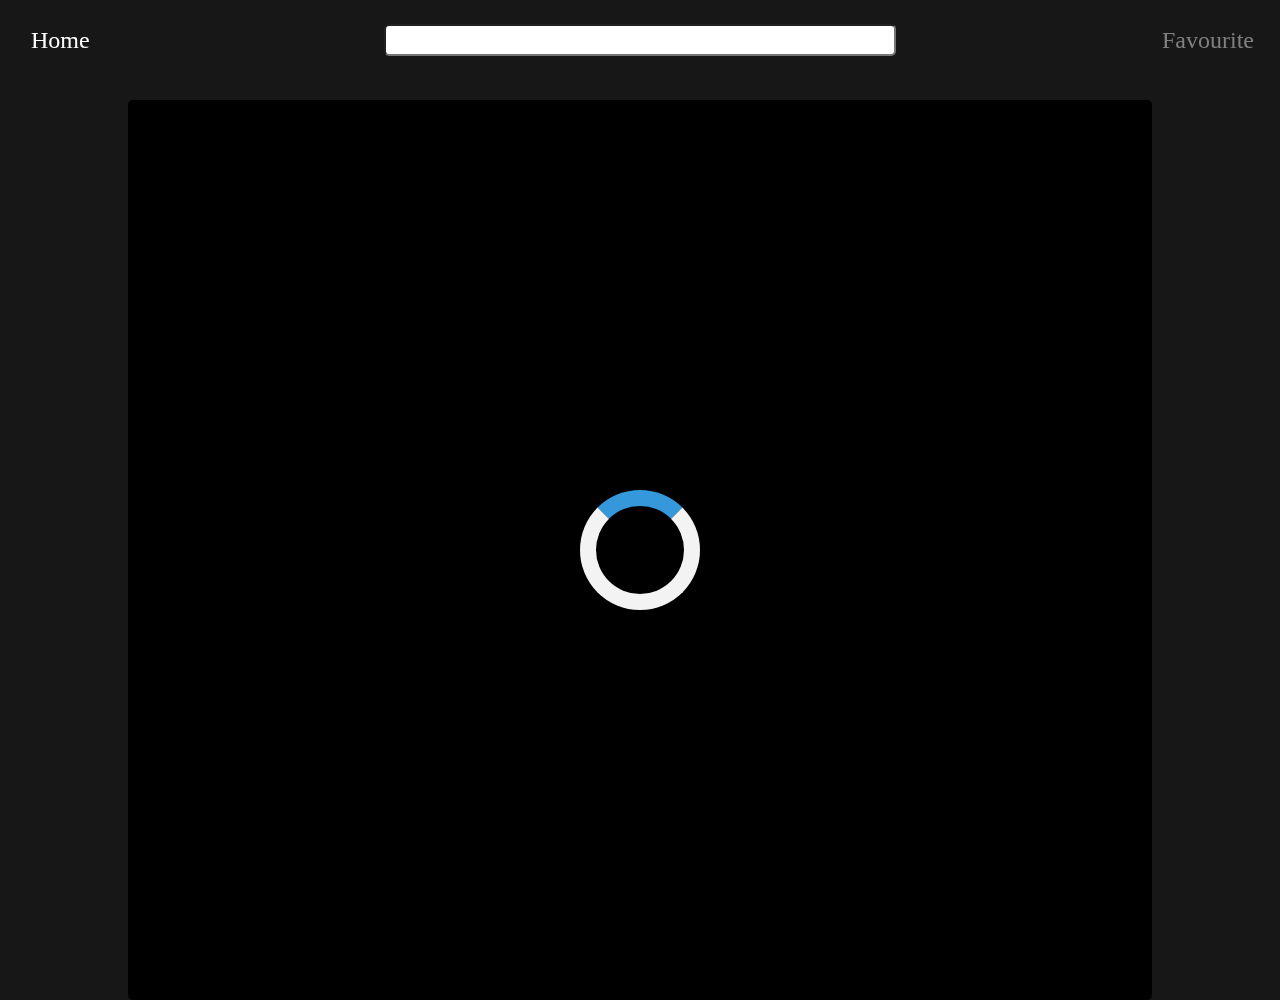
<file: index.html>
<!DOCTYPE html>
<html lang="en">
  <head>
    <meta charset="UTF-8" />
    <meta name="viewport" content="width=device-width, initial-scale=1.0" />
    <title>Home</title>
    <link
      rel="stylesheet"
      href="https://cdnjs.cloudflare.com/ajax/libs/font-awesome/6.0.0-beta3/css/all.min.css"
      integrity="sha512-Fo3rlrZj/k7ujTnHg4CGR2D7kSs0v4LLanw2qksYuRlEzO+tcaEPQogQ0KaoGN26/zrn20ImR1DfuLWnOo7aBA=="
      crossorigin="anonymous"
      referrerpolicy="no-referrer"
    />
    <link rel="stylesheet" href="./css/home.css" />
  </head>
  <body>
    <nav id="navBar"></nav>
    <main>
      <div class="search-list-container flex"></div>
    </main>
    <script type="module" src="./js/home.js"></script>
  </body>
</html>
</file>
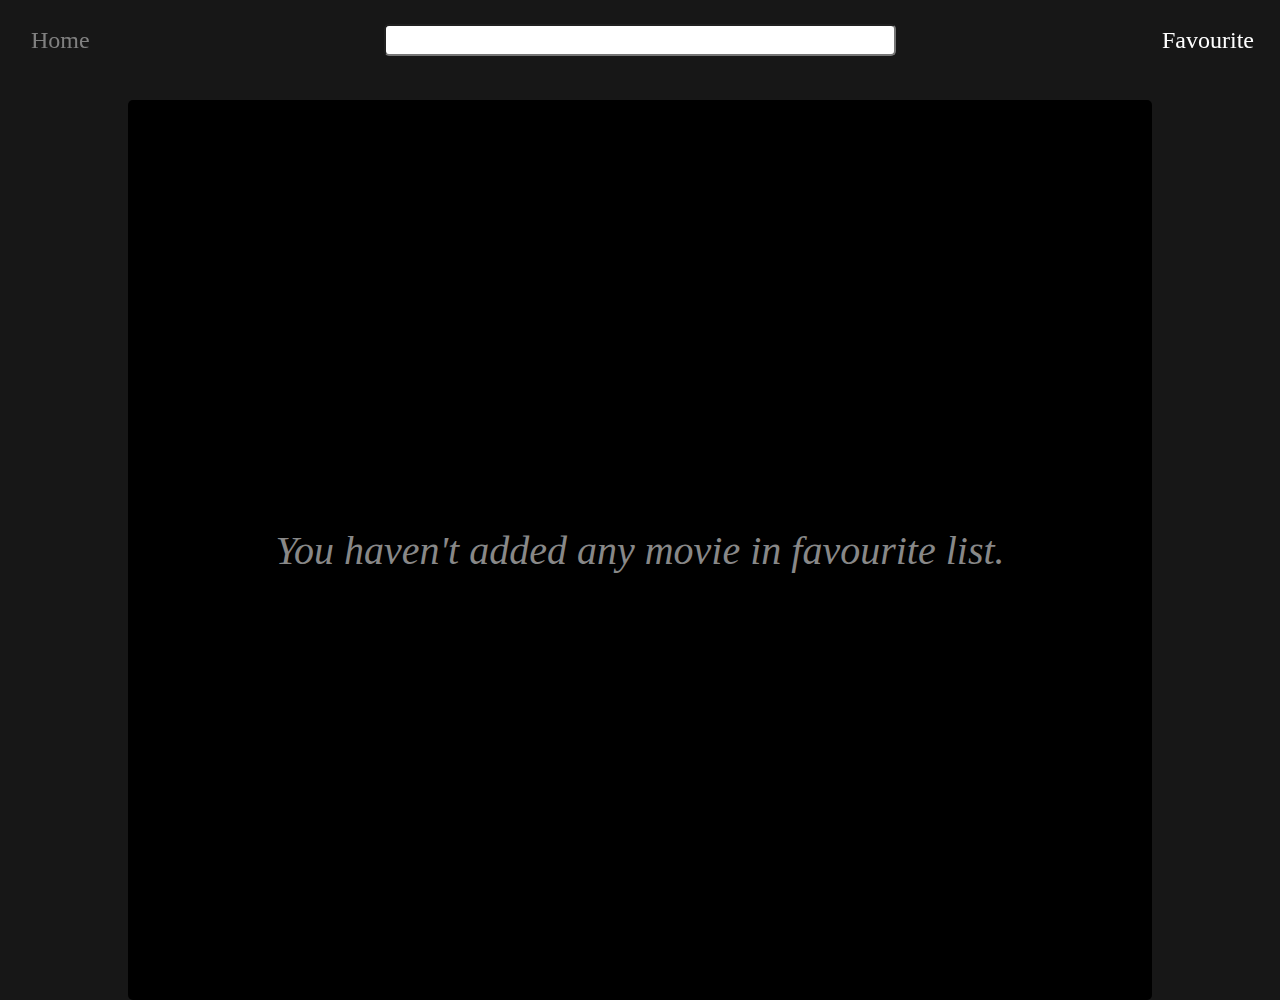
<file: favourite.html>
<!DOCTYPE html>
<html lang="en">
  <head>
    <meta charset="UTF-8" />
    <meta name="viewport" content="width=device-width, initial-scale=1.0" />
    <title>Favourite</title>
    <link rel="stylesheet" href="../css/favourite.css" />
    <link
      rel="stylesheet"
      href="https://cdnjs.cloudflare.com/ajax/libs/font-awesome/6.0.0-beta3/css/all.min.css"
      integrity="sha512-Fo3rlrZj/k7ujTnHg4CGR2D7kSs0v4LLanw2qksYuRlEzO+tcaEPQogQ0KaoGN26/zrn20ImR1DfuLWnOo7aBA=="
      crossorigin="anonymous"
      referrerpolicy="no-referrer"
    />
  </head>
  <body>
    <nav id="navBar"></nav>
    <main>
      <div class="favourite-main-container flex">
        <p class="no-movies-text">You haven't any movie in favourite list.</p>
      </div>
    </main>
    <script type="module" src="../js/favourite.js"></script>
  </body>
</html>
</file>
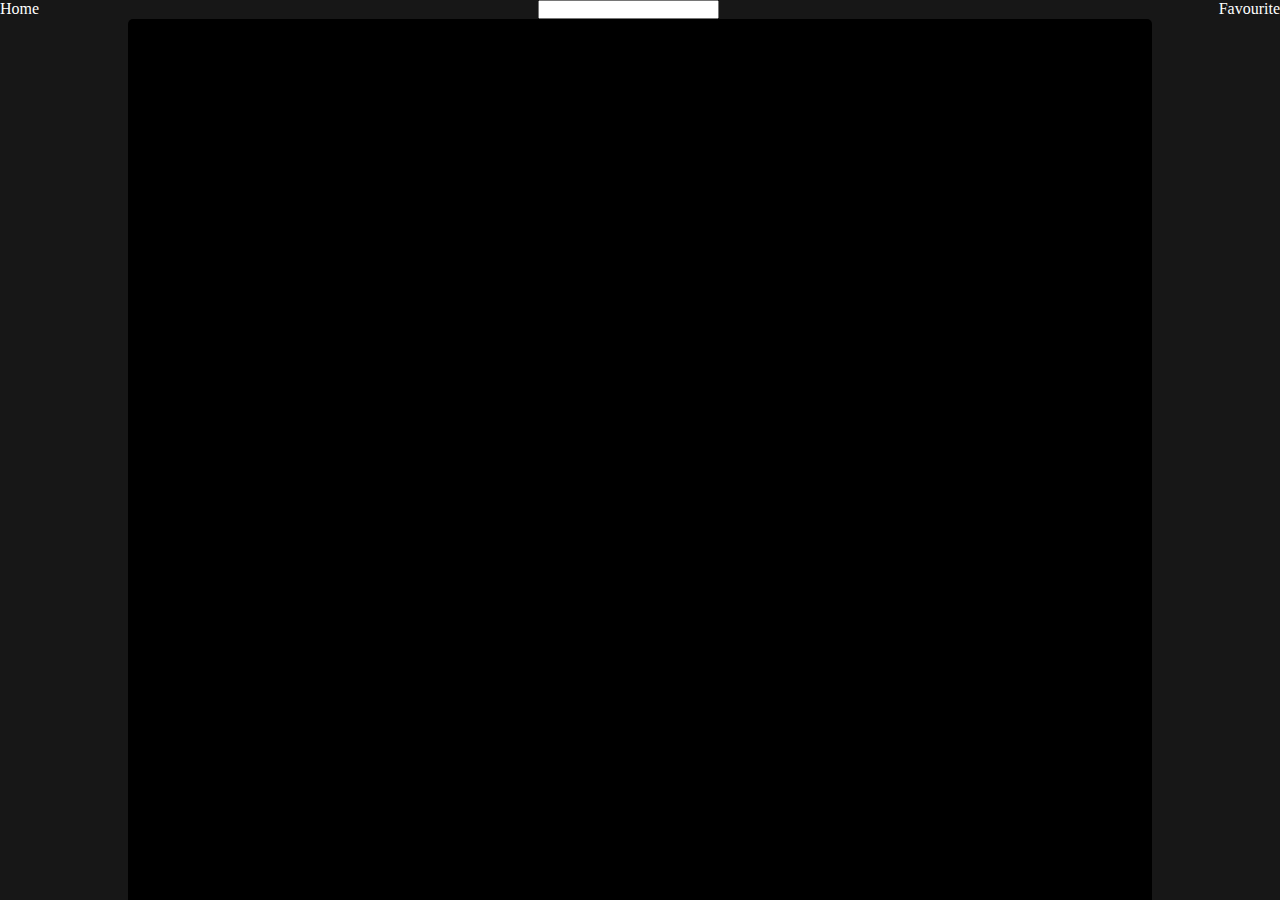
<file: movieDetail.html>
<!DOCTYPE html>
<html lang="en">
  <head>
    <meta charset="UTF-8" />
    <meta name="viewport" content="width=device-width, initial-scale=1.0" />
    <title>Movie Details</title>
    <link
      rel="stylesheet"
      href="https://cdnjs.cloudflare.com/ajax/libs/font-awesome/6.0.0-beta3/css/all.min.css"
      integrity="sha512-Fo3rlrZj/k7ujTnHg4CGR2D7kSs0v4LLanw2qksYuRlEzO+tcaEPQogQ0KaoGN26/zrn20ImR1DfuLWnOo7aBA=="
      crossorigin="anonymous"
      referrerpolicy="no-referrer"
    />
    <link rel="stylesheet" href="../css/movieDetail.CSS" />
  </head>

  <body>
    <nav id="navBar"></nav>
    <main>
      <div class="movieDetail-main-container flex"></div>
    </main>
    <script type="module" src="../js/movieDetail.JS"></script>
  </body>
</html>
</file>
<file: css/home.css>
* {
  margin: 0;
  padding: 0;
  box-sizing: border-box;
}
body {
  background-color: #171717;
  color: white;
}

img {
  width: 100%;
  background-position: center;
  background-size: cover;
}
.btn {
  display: block;
  width: 80%;
  height: 32px;
  margin: auto;
  margin-top: 5px;
  margin-bottom: 5px;
  border-radius: 5px;
  outline: none;
  text-align: center;
  font-size: 1rem;
  font-weight: 500;
  cursor: pointer;
}

.flex {
  display: flex;
  justify-content: space-between;
}
.search-list-container {
  justify-content: space-evenly !important;
  margin: auto;
  flex-wrap: wrap;
  width: 80%;
  min-height: 100vh;
  border-radius: 5px;
  padding: 1rem;
  background-color: black;
}
.search-list-container::-webkit-scrollbar {
  display: none;
}
.card {
  width: 200px;
  height: fit-content;
  margin: 10px;
  background-color: rgb(12, 62, 128);
  border-radius: 5px;
  box-shadow: 0 4px 8px 0 rgba(0, 0, 0, 0.3), 0 6px 20px 0 rgba(0, 0, 0, 0.3);
  transition: all 0.3s;
}
.card:hover {
  box-shadow: 0 4px 8px 0 rgba(0, 0, 0, 0.7), 0 6px 20px 0 rgba(0, 0, 0, 0.7);
}
.card-img {
  height: 200px;
}
.card-img-conitainer {
  height: 200px;
  overflow: hidden;
}
.movie-details {
  padding: 5px;
  padding-top: 10px;
  font-size: 1rem;
}
.btn-container {
  width: 100%;
  margin-bottom: 10px;
}
.movie-details-btn {
  transition: all ease-in-out 0.3s;
}
.favourite-btn {
  transition: all ease-in-out 0.3s;
}
.movie-details-btn:hover {
  background-color: gray;
  color: white;
}
.favourite-btn:hover {
  background-color: gray;
  color: white;
}
</file>
<file: css/favourite.css>
* {
  margin: 0;
  padding: 0;
  box-sizing: border-box;
}

body {
  background-color: #171717;
  color: white;
}

.flex {
  display: flex;
  justify-content: space-between;
}

img {
  width: 100%;
  background-position: center;
  background-size: cover;
}
.btn {
  display: block;
  width: 80%;
  height: 32px;
  margin: auto;
  margin-top: 5px;
  margin-bottom: 5px;
  border-radius: 5px;
  outline: none;
  text-align: center;
  font-size: 1rem;
  font-weight: 500;
  cursor: pointer;
}
.favourite-main-container {
  justify-content: space-evenly !important;
  margin: auto;
  flex-wrap: wrap;
  width: 80%;
  min-height: 100vh;
  border-radius: 5px;
  padding: 1rem;
  background-color: black;
}

.favourite-main-container::-webkit-scrollbar {
  display: none;
}

.card {
  width: 200px;
  height: fit-content;
  margin: 10px;
  background-color: rgb(12, 62, 128);
  border-radius: 5px;
  box-shadow: 0 4px 8px 0 rgba(0, 0, 0, 0.3), 0 6px 20px 0 rgba(0, 0, 0, 0.3);
  transition: all 0.3s;
}

.card:hover {
  box-shadow: 0 4px 8px 0 rgba(0, 0, 0, 0.7), 0 6px 20px 0 rgba(0, 0, 0, 0.7);
}

.card-img {
  height: 200px;
}

.card-img-conitainer {
  height: 200px;
  overflow: hidden;
}

.movie-details {
  padding: 5px;
  padding-top: 10px;
  font-size: 1rem;
}

.btn-container {
  width: 100%;
  margin-bottom: 10px;
}

.movie-details-btn {
  transition: all ease-in-out 0.3s;
}

.remove-btn {
  transition: all ease-in-out 0.3s;
}

.movie-details-btn:hover {
  background-color: gray;
  color: white;
}

.remove-btn:hover {
  background-color: gray;
  color: white;
}

.no-movies-text {
  color: #888;
  font-size: 2.5rem;
  position: relative;
  align-self: center;
  text-align: center;
  font-style: italic;
}
</file>
<file: css/movieDetail.CSS>
* {
  margin: 0;
  padding: 0;
  box-sizing: border-box;
}

body {
  background-color: #171717;
  color: white;
}

img {
  width: 100%;
  background-position: center;
  background-size: cover;
}

.flex {
  display: flex;
  justify-content: space-between;
}

.movieDetail-main-container {
  justify-content: center !important;
  margin: auto;
  align-items: center;
  flex-wrap: wrap;
  width: 80%;
  min-height: 100vh;
  border-radius: 5px;
  padding: 1rem;
  background-color: black;
}

.movieDetail-main-container::-webkit-scrollbar {
  display: none;
}

.movie-detail-container {
  width: 80%;
  border-radius: 5px;
  margin: 20px;
}

.img-container {
  margin: auto;
  border-radius: 5px;
  flex-wrap: wrap;
  justify-content: center !important;
}

.backGround-img {
  width: 100%;
  display: block;
  position: relative;
  z-index: 0;
}

.backGround-img > img {
  height: 300px;
  opacity: 0.6;
  border-radius: 10px;
}

.main-img {
  margin-top: -150px;
  position: relative;
  z-index: 1;
}

.main-img > img {
  height: 250px;
  border-radius: 10px;
}

.movie-detail-title {
  height: 40px;
  margin: 10px;
  justify-content: space-evenly;
  align-items: center;
  background-color: rgb(12, 62, 128);
}

.title-text-container {
  font-size: 1.5rem;
  font-weight: bolder;
}

.rating-container > i {
  color: yellow;
}

.movie-detail {
  margin: 10px;
  width: 90%;
  margin: auto;
  font-style: italic;
  color: burlywood;
  line-height: 30px;
  font-size: 1.3rem;
  overflow: hidden;
}
</file>
